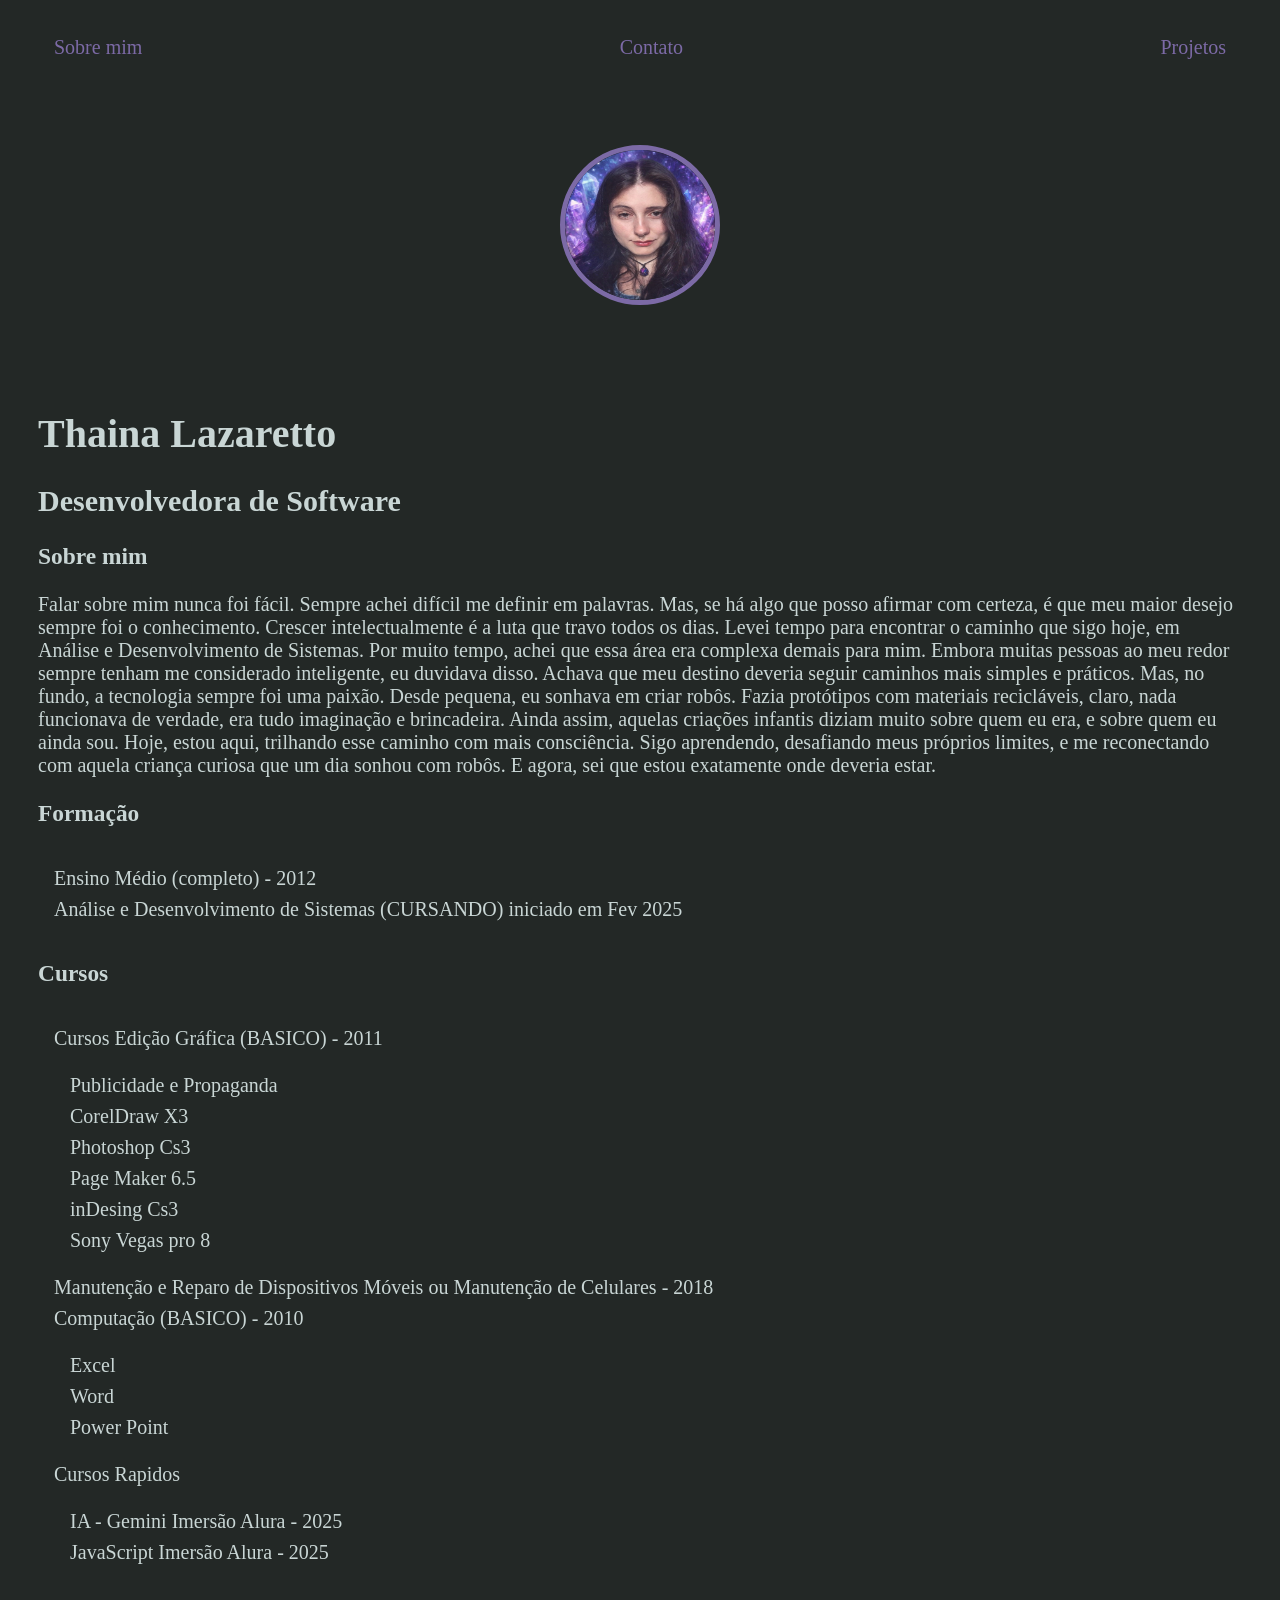
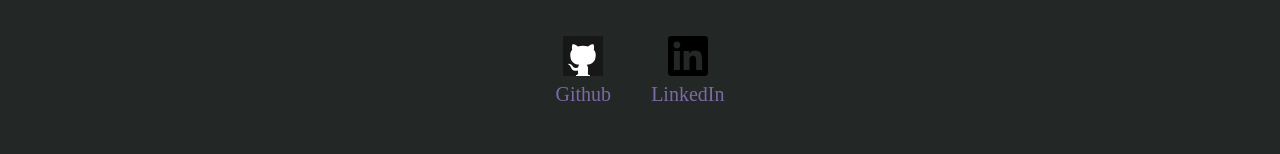
<file: index.html>
<!DOCTYPE html>
<html lang="en">
<head>
    <meta charset="UTF-8">
    <meta name="viewport" content="width=device-width, initial-scale=1.0">
    <title>Thaina Lazaretto</title>
    <link rel="stylesheet" href="index.css">
</head>
<body>
    <div class="conteiner">
        <nav>
            <ul>
                <li>
                    <a href="index.html">Sobre mim</a>
                </li>
                <li>
                    <a href="contato.html">Contato</a>
                </li>
                <li>
                    <a href="projeto.html">Projetos</a>
                </li>
            </ul>
        </nav>
        <header>
            <div class="center
            ">
    
                <img src="img/WhatsApp Image 2026-02-19 at 15.20.58.jpeg">
    
            </div>
            
            <h1>
                Thaina Lazaretto
            </h1>
            <h2>Desenvolvedora de Software</h2>
    
        </header>
        <main>
            <section>
                <h3>
                    Sobre mim
                </h3>
                <p>
                    Falar sobre mim nunca foi fácil. Sempre achei
                difícil me definir em palavras. Mas, 
                se há algo que posso afirmar com certeza, é que
                 meu maior desejo sempre foi o conhecimento. 
                 Crescer intelectualmente é a
                  luta que travo todos os dias.
    
                Levei tempo para encontrar o caminho que sigo hoje,
     em Análise e Desenvolvimento de Sistemas. 
               
     
     
     
     Por muito tempo, achei que essa área era complexa demais para mim. Embora muitas pessoas
       ao meu redor sempre tenham me considerado inteligente, eu duvidava 
       disso. Achava que meu destino deveria seguir caminhos mais simples e práticos.
    
    Mas, no fundo, a tecnologia sempre foi uma paixão.
     Desde pequena, eu sonhava em criar robôs. Fazia
      protótipos com materiais recicláveis, claro, nada funcionava 
      de verdade, era tudo imaginação e brincadeira. Ainda assim, 
      
      aquelas criações infantis diziam muito sobre quem eu era, e sobre quem eu ainda sou.
    
    Hoje, estou aqui, trilhando esse caminho com mais
     consciência. Sigo aprendendo, desafiando meus próprios limites,
      e me reconectando com aquela criança curiosa que um dia sonhou com robôs.
       E agora, sei que estou exatamente onde deveria estar.
    
                </p>
            </section>
            <section>
                <h3>
                    Formação
                </h3>
               <ul class="formacao1">
                <li>Ensino Médio (completo) - 2012 </li>
                
    
                <li>Análise e Desenvolvimento de Sistemas (CURSANDO) iniciado em Fev 2025</li>
               </ul>
            </section>
            <section>
                <h3>
                    Cursos
                </h3>
                <ul class="formacao1">
    
                    
                    <li>Cursos Edição Gráfica (BASICO) - 2011</li>
                    <ul class="formacao1">
                        <li>Publicidade e Propaganda</li>
                        <li>CorelDraw X3</li>
                        <li>Photoshop Cs3</li>
                        <li>Page Maker 6.5</li>
                        <li>inDesing Cs3</li>
                        <li>Sony Vegas pro 8</li>
                    </ul>
                    <li>Manutenção e Reparo de Dispositivos Móveis ou Manutenção de Celulares - 2018</li>
                    <li>Computação (BASICO) - 2010</li>
                    <ul class="formacao1">
                        
                        <li>Excel</li>
                        <li>Word</li>
                        <li>Power Point</li>
                        
    
                    </ul>
                    <li> Cursos Rapidos </li>
                    <ul class="formacao1">
                   <li>IA - Gemini Imersão Alura - 2025</li>
                   <li>JavaScript Imersão Alura - 2025</li>
                </ul>
                   </ul>
            </section>
        </main>
            
        <footer>
            <a href="https://github.com/ThaiD20" target="_blank" rel="nopener noreferrer">
    
                <img src="img/68747470733a2f2f6564656e742e6769746875622e696f2f537570657254696e7949636f6e732f696d616765732f7376672f6769746875622e737667.svg">
                <p>
                    Github
                </p>
            </a>
            <a href="https://www.linkedin.com/in/thain%C3%A1-lazaretto-299061321/" target="_blank" rel="nopener noreferrer">
    
                <img src="img/linkedin.svg">
                <p>
                    LinkedIn
                </p>
            </a>
           
    
        </footer>


    </div>
   

</body>
</html>
</file>
<file: index.css>
body {
    color: #C9D6D5;           /* texto principal claro */
    background-color: #232826;
    font-family: Georgia, serif;
    font-size: 20px;
}

ul {
    display: flex;
    justify-content: space-between;
    list-style-type: none;
    padding: 16px;
    align-items: center;
}

a {
    color: #7C6AA6;           /* roxo místico mais claro */
    text-decoration: none;
}

a:hover {
    color: #BFA15A;           /* dourado antigo no hover */
}

header img {
    margin-top: 50px;

    width: 150px;

    height: 150px;
    border-radius: 50%;
    border: 5px solid #7C6AA6;
}

.center {
    text-align: center;
}

.formacao1 {
    display: flex;
    flex-direction: column;
    align-items: flex-start;
    gap: 8px;
}

footer img {
    width: 40px;
    height: 40px;
}

footer {
    display: flex;
    justify-content: center;
}

footer a {
    margin: 20px;
    text-align: center;
}

footer p {
    margin-top: 2px;
}
h1 {
    margin-top:100px;
}

.conteiner {
    padding: 0px 30px;
}
</file>
